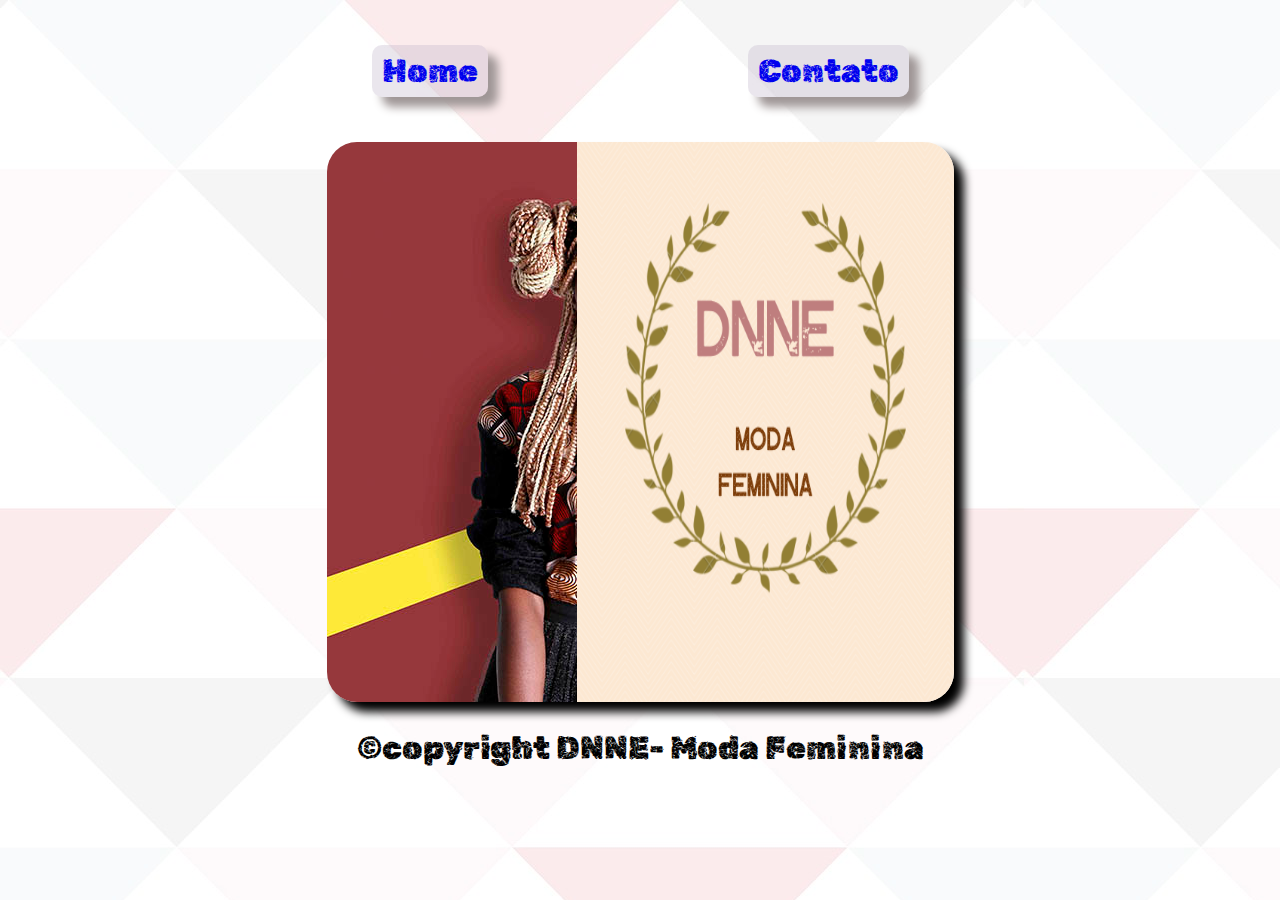
<file: index.html>
<!DOCTYPE html>
<html lang="pt-Br">

<head>
    <meta charset="UTF-8">
    <meta http-equiv="X-UA-Compatible" content="IE=edge">
    <meta name="viewport" content="width=device-width, initial-scale=1.0">
    <link rel="stylesheet" href="reset.css">
    <link rel="stylesheet" href="stylecard.css">
    <link rel="shortcut icon" href="image/favicon-32x32.png" type="image/x-icon">
    <link href="https://fonts.googleapis.com/css2?family=Montserrat&family=Rubik+Distressed&display=swap"rel="stylesheet">

    <title>DNNE-Moda feminina</title>
</head>

<body>
    <header>
        <nav>
            <ul class="navegation">
                <li class="home-nav"><a href="index.html">Home</a></li>
                <li class="home-nav"><a href="index2.html">Contato</a></li>
            </ul>
        </nav>

        <section>
            <div class="border">
                <img class="logo" src="image/DNNE.png" alt="foto da logo moda feminina">
            </div>
        </section>


        <footer class="end">
            <h6>&copy;copyright DNNE- Moda Feminina </h6>
            
        </footer>


    </header>

</body>

</html>
</file>
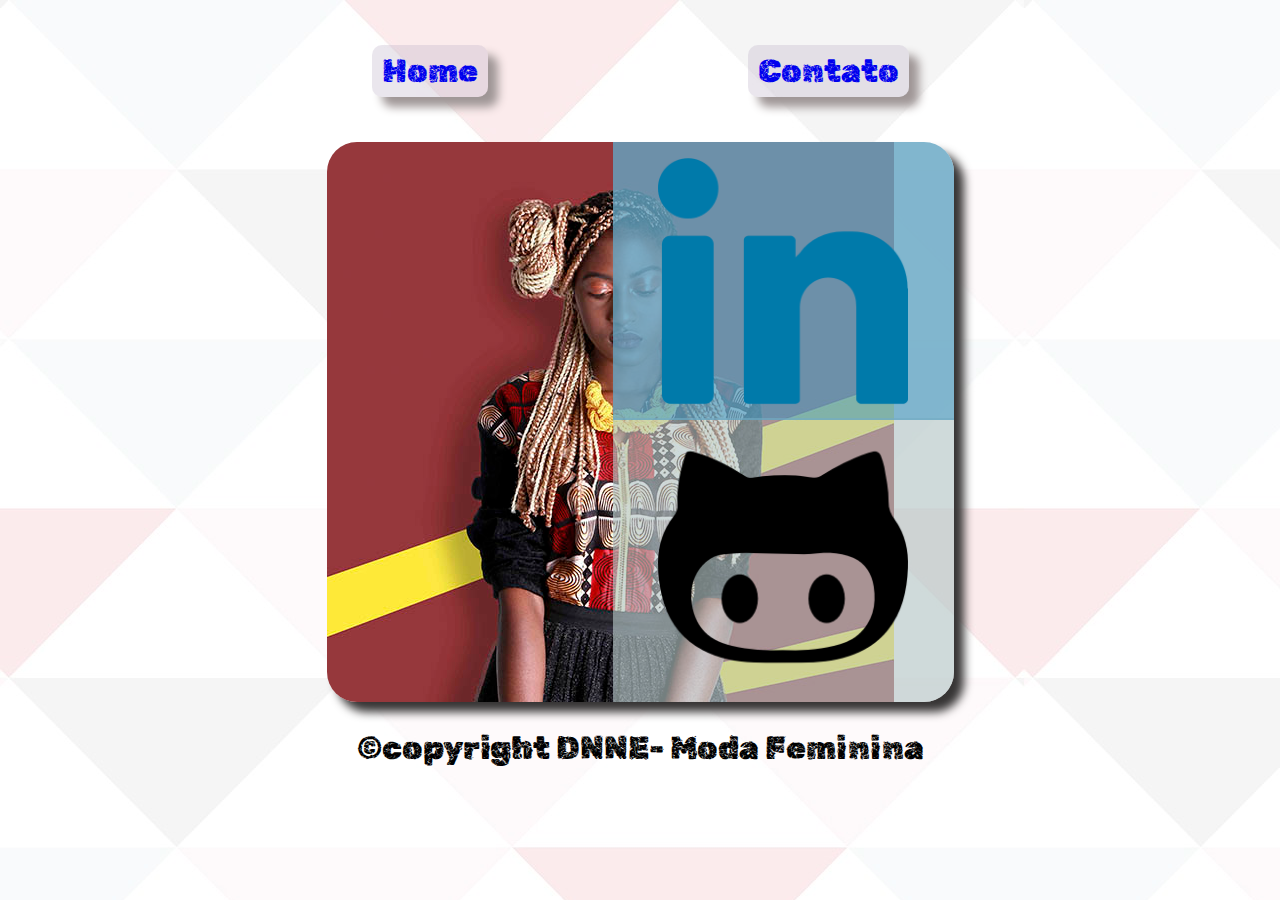
<file: contato.html>
<!DOCTYPE html>
<html lang="pt-Br">

<head>
    <meta charset="UTF-8">
    <meta http-equiv="X-UA-Compatible" content="IE=edge">
    <meta name="viewport" content="width=device-width, initial-scale=1.0">
    <link rel="stylesheet" href="reset.css">
    <link rel="stylesheet" href="stylecard.css">
    <link rel="shortcut icon" href="image/favicon-32x32.png" type="image/x-icon">
    <link href="https://fonts.googleapis.com/css2?family=Montserrat&family=Rubik+Distressed&display=swap"rel="stylesheet">

    <title>DNNE-Moda feminina</title>
</head>

<body>
    <header>
        <nav>
            <ul class="navegation">
                <li class="home-nav"><a href="index.html">Home</a></li>
                <li class="home-nav"><a href="Contato.html">Contato</a></li>
            </ul>
        </nav>

        <section>
            <div class="back">
                <p><a class="icon1" id="up" href="https://github.com/DuanneSilva"><img src="image/logogithub.png" width=250px></a></p>

                <p><a class="icon2" id="down" href="https://www.linkedin.com/in/duanne-silva-94a3b158/"><img src="image/linkedin.png" width=250px></a></p>

            </div>

        </section>

        <footer class="end-verse">

            <h6>&copy;copyright DNNE- Moda Feminina </h6>

        </footer>


    </header>

</body>

</html>
</file>
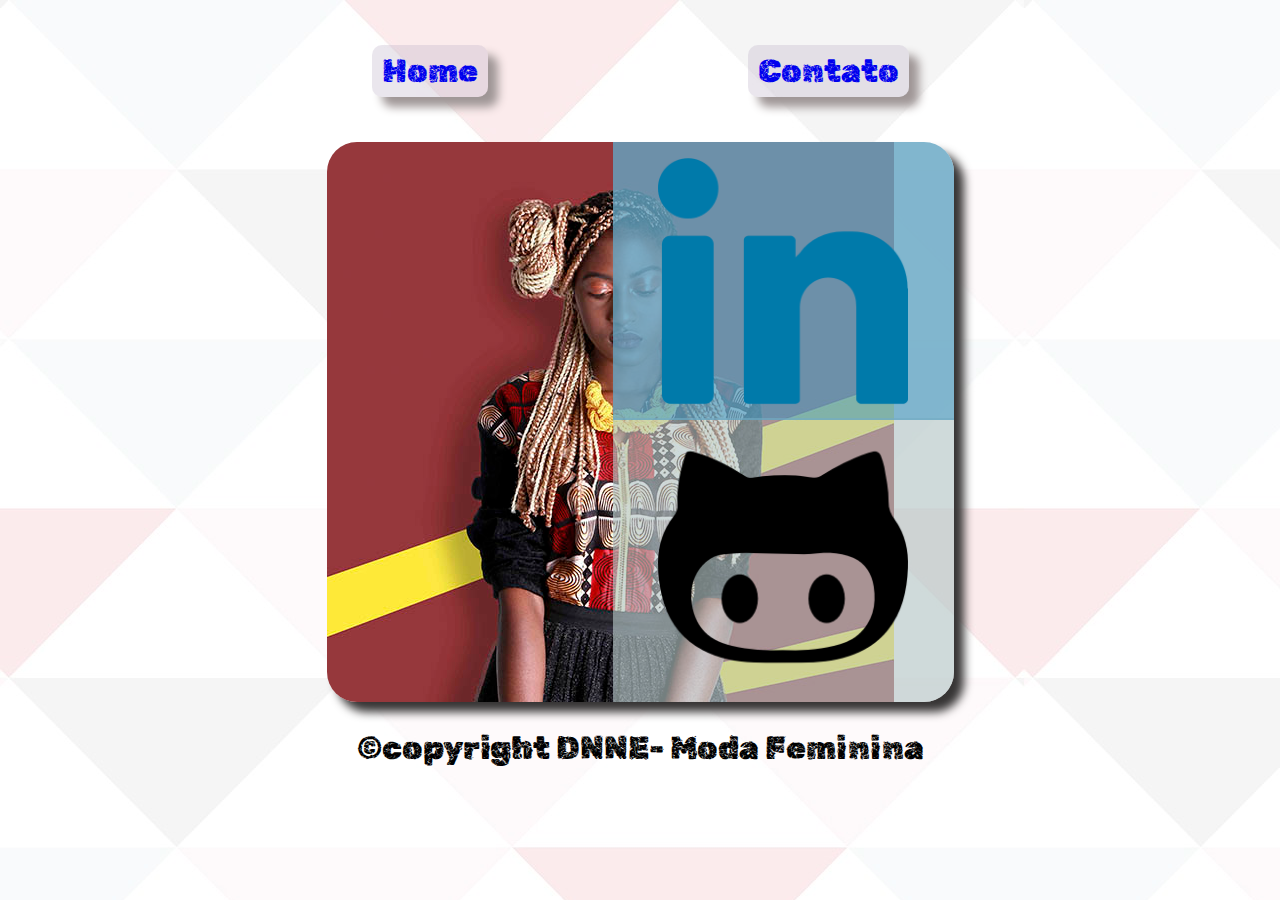
<file: index2.html>
<!DOCTYPE html>
<html lang="pt-Br">

<head>
    <meta charset="UTF-8">
    <meta http-equiv="X-UA-Compatible" content="IE=edge">
    <meta name="viewport" content="width=device-width, initial-scale=1.0">
    <link rel="stylesheet" href="reset.css">
    <link rel="stylesheet" href="stylecard.css">
    <link rel="shortcut icon" href="image/favicon-32x32.png" type="image/x-icon">
    <link href="https://fonts.googleapis.com/css2?family=Montserrat&family=Rubik+Distressed&display=swap"rel="stylesheet">

    <title>DNNE-Moda feminina</title>
</head>

<body>
    <header>
        <nav>
            <ul class="navegation">
                <li class="home-nav"><a href="index.html">Home</a></li>
                <li class="home-nav"><a href="index2.html">Contato</a></li>
            </ul>
        </nav>

        <section>
            <div class="back">
                <p><a class="icon1" id="up" href="https://github.com/DuanneSilva"><img src="image/logogithub.png" width=250px></a></p>

                <p><a class="icon2" id="down" href="https://www.linkedin.com/in/duanne-silva-94a3b158/"><img src="image/linkedin.png" width=250px></a></p>

            </div>

        </section>

        <footer class="end-verse">

            <h6>&copy;copyright DNNE- Moda Feminina </h6>

        </footer>


    </header>

</body>

</html>
</file>
<file: stylecard.css>
/*Home Page*/
body {
    display: flex;
    width: 100%;
    height: 560px;
    font-family: 'Rubik Distressed', cursive;
    font-size: 2em;
    justify-content: center;
    background-image: url(image/planofundo.jpeg);
    text-align: center;
}

ul {
    display: flex;
    justify-content: space-between;
    padding: 35px;
}

/*menu*/

.navegation li {
    display: inline-block;
    margin: 10px;
    padding: 10px;
    background-color: rgb(184, 172, 196, 0.3);
    box-shadow: 10px 10px 10px rgb(159, 150, 150);
    border-radius: 10px;
}

a:link {
    text-decoration: none;
}

a:hover {
    background-color: rgb(212, 183, 183);
    transition: 0.7s;
    border-radius: 10px;
    text-decoration: none;
}

.border {
    display: flex;
    position: relative;
    border-radius: 30px;
    box-shadow: 10px 10px 10px black;
    background-image: url(image/Beleza-da-mulher.jpg);
    background-repeat: no-repeat;
    width: 100%;
    height: 560px;
}

.logo {
    position: absolute;
    right: 0;
    width: 60%;
    height: 560px;
    border-top-right-radius: 30px;
    border-bottom-right-radius: 30px;
}

.end {
    display: inline-block;
    padding: 30px;
}

/*verse and page*/

.back {
    display: flex;
    position: relative;
    flex-direction: column;
    box-shadow: 10px 10px 10px rgb(55, 53, 53);
    background-image: url(image/Beleza-da-mulher.jpg);
    background-repeat: no-repeat;
    width: 100%;
    height: 560px;
    border-radius: 30px;
}

p {
    display: inline-block;
    height: 20px;
    padding: 10px;
    margin: 10px;
}

.icon1 {
    position: absolute;
    right: 0;
    bottom: 0;
    width: 313px;
    height: 250px;
    padding: 14px;
}

.icon2 {
    position: absolute;
    right: 0;
    top: 0;
    width: 313px;
    height: 250px;
    padding: 14px;
}

.icon1,
#up {
    border-radius: 0;
    border-bottom-right-radius: 30px;
    padding-bottom: 20px;
    background-color: rgba(181, 197, 197, 0.644);
}

.icon2,
#down {
    border-radius: 0;
    border-top-right-radius: 30px;
    background-color: #64a5c3cf;
}

.end-verse {
    padding: 30px;
}
</file>
